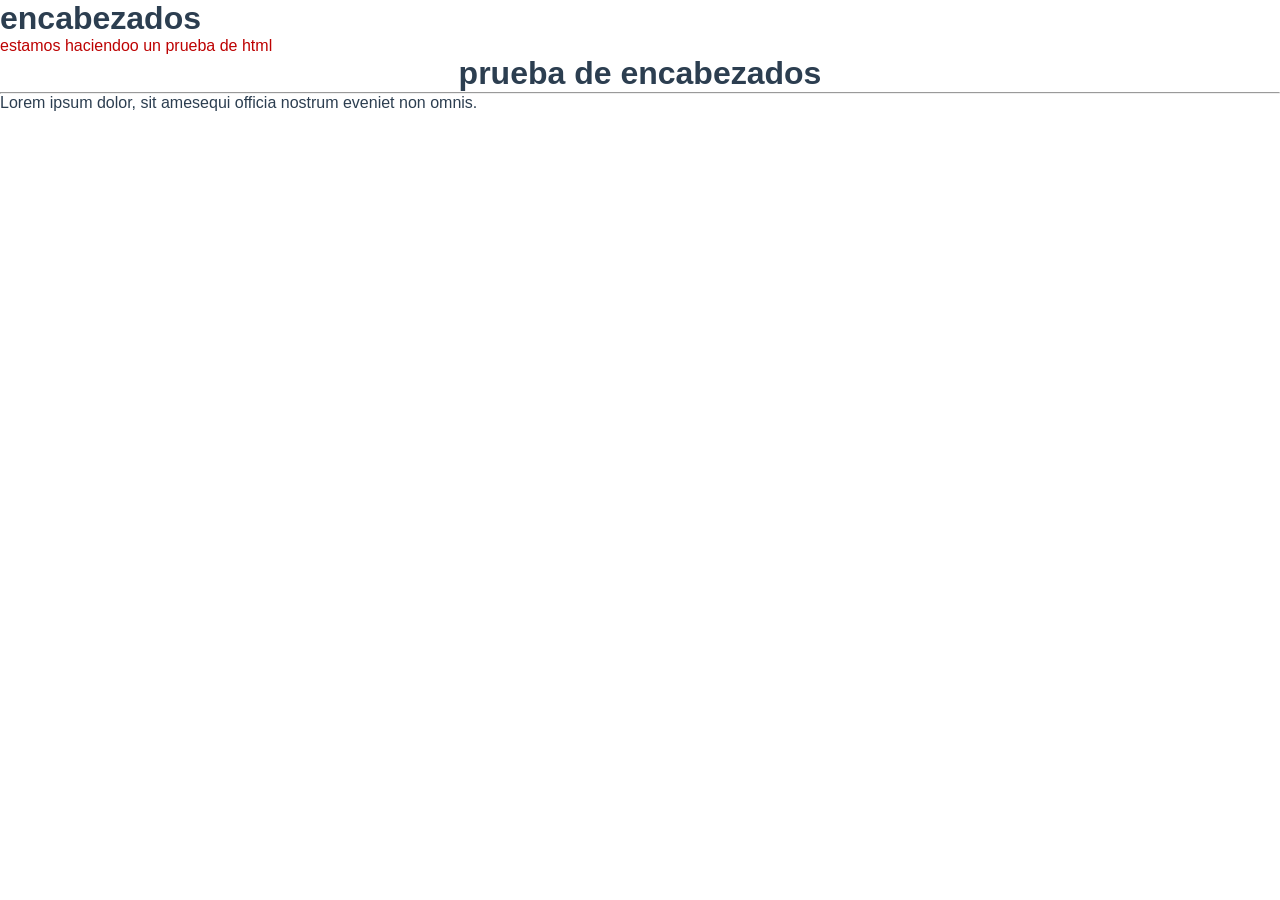
<file: EcoCapital-main/pruebas.html>
<!DOCTYPE html>
<html lang="en">
<head>
    <meta charset="UTF-8">
    <meta name="viewport" content="width=device-width, initial-scale=1.0">
    <title>Document</title>
    <link rel="stylesheet" href="./css/styles.css">
</head>
<body>
    <div>

        <h1>encabezados</h1>
        <article class="pruebas">estamos haciendoo un prueba de html</article>
        <header>
            <h1 class="centro-prueba">prueba de encabezados</h1>
            <hr>
            <p>Lorem ipsum dolor, sit amesequi officia nostrum eveniet non omnis.</p>
        </header>

    </div>


</body>
</html>
</file>
<file: EcoCapital-main/css/styles.css>
/* --- Paleta de Colores --- */
:root {
    --color-aire: #3498DB;
    --color-rutas: #27AE60;
    --color-reciclaje: #F1C40F;
    --color-texto: #2C3E50;
    
}

/* Opcional: Aplicar color base a todo el cuerpo */
body {
    color: var(--color-texto);
}
/* 1. RESET Y CONFIGURACIÓN GENERAL*/
*{
    margin: 0;
    padding: 0;
    box-sizing: border-box;
}

/* --- CONFIGURACIÓN DE FUENTES (PEGA ESTO AL INICIO) --- */
@import url('https://fonts.googleapis.com/css2?family=Space+Grotesk:wght@500;700&family=IBM+Plex+Sans:wght@400;500&display=swap');

body { font-family: 'IBM Plex Sans', sans-serif; }
h1, h2, h3 { font-family: 'Space Grotesk', sans-serif; }
p, a, li, span { font-family: 'IBM Plex Sans', sans-serif; }

/* --- AQUÍ ABAJO SIGUE TODO TU CÓDIGO ORIGINAL --- */
/* ... tus estilos de navbar, clases, colores, etc. ... */

.sr-only {
    position: absolute;
    width: 1px;
    height: 1px;
    padding: 0;
    margin: -1px;
    overflow: hidden;
    clip: rect(0, 0, 0, 0);
    border: 0;
}

/*2. NAVEGACIÓN (HEADER)*/
.navbar{
    display: flex;
    justify-content: space-between;
    align-items: center;
    padding: 20px 50px;
    background: white;
    box-shadow: 0px 2px 10px rgba(0,0,0,0.1);
}

.logo img{
    width: 180px;
    display: block;
}

.menu{
    display: flex;
    gap: 20px;
    list-style: none;
}

.menu a{
    text-decoration: none;
    color: #2E7D32;
    font-weight: bold;
    position: relative;
    padding-bottom: 5px;
}

/* Efecto 3: Subrayado expandible único con cubic-bezier */
.menu a::after {
    content: '';
    position: absolute;
    width: 100%;
    transform: scaleX(0);
    height: 2px;
    bottom: 0;
    left: 0;
    background-color: #1b5e20;
    transform-origin: bottom center;
    transition: transform 0.3s cubic-bezier(0.86, 0, 0.07, 1);
}

.menu a:hover::after {
    transform: scaleX(1);
}

/*3. COMPONENTES COMUNES*/
.breadcrumb{
    padding: 15px 50px;
    background: #e8f5e9;
    font-size: 14px;
    color: #555;
}

button{
    background: #2E7D32;
    color: white;
    border: none;
    padding: 15px 30px;
    border-radius: 10px;
    cursor: pointer;
    font-size: 16px;
    font-weight: bold;
    letter-spacing: 0.5px;
    overflow: hidden;
    position: relative;
    z-index: 1;
    transition: background 0.4s ease, 
                letter-spacing 0.3s cubic-bezier(0.6, -0.28, 0.735, 0.045), 
                transform 0.2s ease,
                box-shadow 0.3s ease;
}

button:hover{
    background: #1b5e20;
    letter-spacing: 1.5px;
    box-shadow: 0px 6px 20px rgba(46, 125, 50, 0.3);
    transform: translateY(-2px);
}

button:active {
    transform: translateY(0);
}

/*4. SECCIÓN HERO*/
.hero{
    display: flex;
    justify-content: space-between;
    align-items: center;
    padding: 60px;
    gap: 40px;
}

.hero-text{
    flex: 1;
}

.hero-text h1{
    font-size: 50px;
    margin-bottom: 20px;
    color: #2E7D32;
    line-height: 1.2;
}

.hero-text p{
    font-size: 18px;
    margin-bottom: 20px;
    color: #444;
}

.hero-image{
    flex: 1;
}

.hero-image img{
    width: 100%;
    border-radius: 20px;
    display: block;
    box-shadow: 0px 4px 15px rgba(0,0,0,0.1);
}

/*5. TARJETAS (CARDS)*/
.cards{
    display: grid;
    grid-template-columns: repeat(4, 1fr);
    gap: 20px;
    padding: 50px;
}

.card {
    background: white;
    padding: 30px;
    border-radius: 20px;
    box-shadow: 0px 4px 10px rgba(46, 125, 50, 0.03);
    border: 1px solid transparent;
    
    /* Preparamos el entorno para la perspectiva 3D */
    transform-style: preserve-3d;
    perspective: 1000px;
    
    /* Transición suave para rotación, elevación y borde */
    transition: transform 0.4s cubic-bezier(0.25, 1, 0.5, 1), 
                box-shadow 0.4s ease, 
                border-color 0.4s ease;
}

.card:hover {
    /* Se eleva un poco y rota sutilmente hacia adelante */
    transform: translateY(-6px) rotateX(4deg) rotateY(2deg);
    box-shadow: 0px 15px 35px rgba(46, 125, 50, 0.1);
    border-color: #81c784;
}

.card h2{
    margin-bottom: 15px;
    color: #2E7D32;
    font-size: 22px;
}

/*6. FORMULARIO DE REPORTES*/
.formulario-section{
    padding: 50px;
    background: white;
    margin: 20px 50px;
    border-radius: 20px;
    box-shadow: 0px 2px 10px rgba(0,0,0,0.05);
}

.formulario-section h2{
    margin-bottom: 20px;
    color: #2E7D32;
}

form{
    display: flex;
    flex-direction: column;
    gap: 20px;
    max-width: 600px;
}

input,
textarea{
    padding: 15px;
    border-radius: 10px;
    border: 1px solid #ccc;
    font-family: inherit;
    font-size: 15px;
    transition: border-color 0.3s ease;
}

input:focus,
textarea:focus{
    outline: none;
    border-color: #2E7D32;
}

textarea {
    resize: vertical;
    min-height: 120px;
}

/*7. SECCIÓN CONTACTO*/
.contacto-seccion{
    display: flex;
    justify-content: space-between;
    align-items: flex-start;
    padding: 50px;
    background: #e8f5e9;
    gap: 40px;
}

.contacto-seccion h2{
    color: #2E7D32;
    margin-bottom: 20px;
}

.contacto-info p{
    margin-bottom: 10px;
}

.iconos-redes{
    display: flex;
    flex-direction: column;
    gap: 15px;
}

.iconos-redes a{
    text-decoration: none;
    color: #1E88E5;
    font-weight: bold;
    transition: color 0.3s ease;
}

.iconos-redes a:hover{
    color: #2E7D32;
}

/*8. FOOTER*/
footer{
    background: #1b1b1b;
    color: #ccc;
    padding: 40px;
}

.footer-contenido{
    display: flex;
    justify-content: space-between;
    margin-bottom: 20px;
}

.footer-contenido h3 {
    color: white;
    margin-bottom: 15px;
}

.footer-contenido ul {
    list-style: none;
}

.footer-contenido ul li {
    margin-bottom: 8px;
}

.footer-contenido ul a {
    color: #ccc;
    text-decoration: none;
    transition: color 0.3s ease;
}

.footer-contenido ul a:hover {
    color: #4CAF50;
}

.copy{
    text-align: center;
    border-top: 1px solid #333;
    padding-top: 20px;
    font-size: 14px;
}

/*9. SECCIÓN ESPECÍFICA: CALIDAD DEL AIRE*/
.info-aire-container {
    padding: 0 50px 50px 50px;
    display: flex;
    flex-direction: column;
    gap: 40px;
}

.tabla-ica-box {
    background: white;
    padding: 40px;
    border-radius: 20px;
    box-shadow: 0px 4px 15px rgba(0,0,0,0.05);
    margin: 40px 0; /* Margen añadido para separar la sección */
}

.consejos-box {
    background: white;
    padding: 40px;
    border-radius: 20px;
    box-shadow: 0px 4px 15px rgba(0,0,0,0.05);
}

.tabla-ica-box h2, .consejos-box h2 {
    color: #2E7D32;
    margin-bottom: 15px;
}

.tabla-ica-box p {
    margin-bottom: 25px;
    color: #555;
}

.tabla-ica {
    width: 100%;
    border-collapse: collapse;
    margin-top: 10px;
    font-size: 15px;
}

.tabla-ica th, .tabla-ica td {
    padding: 15px;
    text-align: left;
    border-bottom: 1px solid #eee;
    transition: transform 0.3s cubic-bezier(0.4, 0, 0.2, 1), background-color 0.3s ease;
}

.tabla-ica tbody tr {
    transition: box-shadow 0.3s ease;
}

.tabla-ica tbody tr:hover {
    box-shadow: 0px 4px 12px rgba(0, 0, 0, 0.05);
}

.tabla-ica tbody tr:hover td {
    transform: translateX(6px);
}

.ica-bueno { background-color: #e8f5e9; color: #2e7d32; }
.ica-moderado { background-color: #fffde7; color: #f57f17; }
.ica-dañino-sensible { background-color: #fff3e0; color: #e65100; }
.ica-dañino { background-color: #ffebee; color: #c62828; }

.consejos-grid {
    display: grid;
    grid-template-columns: repeat(3, 1fr);
    gap: 20px;
    margin-top: 20px;
}

.consejo-item {
    background: #f9fdf9; /* Fondo suave */
    padding: 20px;
    border-radius: 0 10px 10px 0; /* Bordes tipo etiqueta */
    border-left: 6px solid #2E7D32; /* Borde lateral marcado */
    box-shadow: 2px 2px 10px rgba(0,0,0,0.05);
}

.consejo-item h3 {
    color: #2E7D32;
    margin-bottom: 10px;
    font-size: 18px;
}

.consejo-item p {
    font-size: 14px;
    color: #444;
}

/*10. RESPONSIVE DESIGN (MEDIA QUERIES)*/
@media(max-width: 768px){
    .navbar{
        flex-direction: column;
        gap: 20px;
        padding: 20px;
    }

    .menu{
        flex-direction: column;
        align-items: center;
        gap: 15px;
    }

    .hero{
        flex-direction: column;
        text-align: center;
        padding: 40px 20px;
    }

    .hero-text h1 {
        font-size: 36px;
    }

    .cards{
        grid-template-columns: 1fr;
        padding: 20px;
    }

    .formulario-section {
        margin: 20px;
        padding: 20px;
    }

    .contacto-seccion {
        flex-direction: column;
        gap: 30px;
        padding: 30px 20px;
    }

    .footer-contenido{
        flex-direction: column;
        gap: 30px;
    }

    .info-aire-container {
        padding: 20px;
    }
    
    .tabla-ica {
        display: block;
        overflow-x: auto;
    }
    
    .consejos-grid {
        grid-template-columns: 1fr;
    }
}

/* Animación de entrada para el contenedor principal */
main {
    animation: aparecerPagina 0.8s cubic-bezier(0.25, 1, 0.5, 1) forwards;
    opacity: 0; /* Empieza invisible */
}

@keyframes aparecerPagina {
    from {
        opacity: 0;
        transform: translateY(15px); /* Viene un poco desde abajo */
    }
    to {
        opacity: 1;
        transform: translateY(0);
    }
}

/*11. SECCIÓN ESPECÍFICA: RUTAS CON DISEÑO PREMIUM*/
.rutas-container {
    padding: 50px;
}

.rutas-container h2 {
    color: #2E7D32;
    margin-bottom: 30px;
    font-size: 28px;
}

/* Distribución de cuadrícula en 2 columnas para que no queden huecos vacíos */
.rutas-grid {
    display: grid;
    grid-template-columns: repeat(2, 1fr);
    gap: 30px;
}

.ruta-tarjeta {
    background: white;
    border-radius: 16px;
    overflow: hidden;
    box-shadow: 0px 4px 15px rgba(0, 0, 0, 0.04);
    display: flex;
    flex-direction: column;
    border: 1px solid #eef5ef;
    /* Transición elástica de escalado */
    transition: transform 0.4s cubic-bezier(0.165, 0.84, 0.44, 1), 
                box-shadow 0.4s ease;
}

/* Efecto Hover Único para la tarjeta */
.ruta-tarjeta:hover {
    transform: translateY(-5px);
    box-shadow: 0px 12px 30px rgba(46, 125, 50, 0.1);
}

/* Contenedor de la Imagen y efecto Zoom */
.ruta-imagen-wrapper {
    position: relative;
    height: 220px;
    overflow: hidden; /* Corta el desborde de la imagen al crecer */
}

.ruta-imagen-wrapper img {
    width: 100%;
    height: 100%;
    object-fit: cover;
    /* Transición fluida para el efecto zoom e iluminación */
    transition: transform 0.6s cubic-bezier(0.25, 1, 0.5, 1), filter 0.4s ease;
}

/* Al pasar el mouse por la tarjeta, la imagen hace zoom y se aclara */
.ruta-tarjeta:hover .ruta-imagen-wrapper img {
    transform: scale(1.08);
    filter: brightness(1.05);
}

/* Insignias de dificultad */
.badge {
    position: absolute;
    top: 15px;
    right: 15px;
    padding: 6px 14px;
    border-radius: 20px;
    font-size: 12px;
    font-weight: bold;
    color: white;
    box-shadow: 0 2px 8px rgba(0,0,0,0.15);
}

.badge.facil { background-color: #2E7D32; }
.badge.media { background-color: #f57f17; }

/* Contenido interno de la tarjeta */
.ruta-contenido {
    padding: 25px;
    display: flex;
    flex-direction: column;
    flex-grow: 1;
}

.ruta-contenido h3 {
    font-size: 20px;
    color: #222;
    margin-bottom: 12px;
    transition: color 0.3s ease;
}

.ruta-tarjeta:hover .ruta-contenido h3 {
    color: #2E7D32; /* El título se ilumina en verde */
}

.ruta-contenido p {
    font-size: 14px;
    color: #666;
    line-height: 1.6;
    margin-bottom: 20px;
}

/* Detalles de distancia y tiempo en horizontal */
.ruta-meta {
    margin-top: auto;
    display: flex;
    gap: 20px;
    border-top: 1px solid #f0f0f0;
    padding-top: 15px;
    font-size: 14px;
    font-weight: bold;
    color: #444;
}

/*12. SECCIÓN MAPA Y ESTADÍSTICAS INFERIOR*/
.mapa-seccion {
    margin: 20px 50px 50px 50px;
    display: grid;
    grid-template-columns: 1fr 1.2fr;
    gap: 40px;
    background: white;
    padding: 40px;
    border-radius: 24px;
    box-shadow: 0px 4px 20px rgba(0,0,0,0.03);
    align-items: center;
}

.mapa-info h2 {
    color: #2E7D32;
    margin-bottom: 15px;
}

.mapa-info p {
    color: #555;
    line-height: 1.6;
    margin-bottom: 25px;
}

.contador-stats {
    display: flex;
    gap: 30px;
}

.stat-item h4 {
    font-size: 28px;
    color: #2E7D32;
}

.stat-item p {
    font-size: 13px;
    color: #777;
    margin: 0;
}

/* Contenedor simulado del Mapa */
.mapa-visualizador {
    background: #e0f2f1;
    height: 280px;
    border-radius: 16px;
    display: flex;
    flex-direction: column;
    justify-content: center;
    align-items: center;
    gap: 10px;
    border: 2px dashed #a7ffeb;
    text-align: center;
    padding: 20px;
    color: #004d40;
    font-weight: bold;
}

.mapa-pin {
    font-size: 32px;
    animation: bounce 2s infinite ease-in-out;
}

@keyframes bounce {
    0%, 100% { transform: translateY(0); }
    50% { transform: translateY(-10px); }
}

/* Ajuste Responsivo para Móviles */
@media(max-width: 768px) {
    .rutas-container { padding: 20px; }
    .rutas-grid { grid-template-columns: 1fr; }
    .mapa-seccion {
        grid-template-columns: 1fr;
        margin: 20px;
        padding: 20px;
    }
    .contador-stats { justify-content: space-between; }
}

/*13. HERO ESPECÍFICO DE CALIDAD DEL AIRE*/
.hero-aire {
    display: flex;
    justify-content: space-between;
    align-items: center;
    padding: 40px 50px;
    gap: 40px;
    background: linear-gradient(135deg, #e8f5e9 0%, #c8e6c9 100%);
    margin-bottom: 20px;
}

.hero-aire-text {
    flex: 1;
}

.hero-aire-text h1 {
    font-size: 38px;
    color: #1b5e20;
    margin-bottom: 15px;
}

.hero-aire-text p {
    font-size: 16px;
    color: #2e7d32;
    line-height: 1.6;
}

.hero-aire-image {
    flex: 1;
    max-width: 500px;
}

.hero-aire-image img {
    width: 100%;
    height: 250px;
    object-fit: cover;
    border-radius: 20px;
    box-shadow: 0px 8px 25px rgba(46, 125, 50, 0.15);
    /* Transición sutil de entrada */
    animation: flotarImagen 4s ease-in-out infinite alternate;
}

/* Animación sutil de flotación para la imagen del aire */
@keyframes flotarImagen {
    from { transform: translateY(0); }
    to { transform: translateY(-6px); }
}

/* Ajuste responsive para celulares */
@media(max-width: 768px) {
    .hero-aire {
        flex-direction: column;
        text-align: center;
        padding: 30px 20px;
    }
    .hero-aire-image {
        max-width: 100%;
    }
    .hero-aire-image img {
        height: 200px;
    }
}

/*14. SECCIÓN ESPECÍFICA: RECICLAJE*/
.hero-reciclaje {
    display: flex;
    justify-content: space-between;
    align-items: center;
    padding: 40px 50px;
    gap: 40px;
    background: linear-gradient(135deg, #e1f5fe 0%, #b3e5fc 100%); /* Tono azul limpio eco */
    margin-bottom: 20px;
}

.hero-reciclaje-text {
    flex: 1;
}

.hero-reciclaje-text h1 {
    font-size: 38px;
    color: #0277bd;
    margin-bottom: 15px;
}

.hero-reciclaje-text p {
    font-size: 16px;
    color: #01579b;
    line-height: 1.6;
}

.hero-reciclaje-image {
    flex: 1;
    max-width: 500px;
}

.hero-reciclaje-image img {
    width: 100%;
    height: 250px;
    object-fit: cover;
    border-radius: 20px;
    box-shadow: 0px 8px 25px rgba(2, 119, 189, 0.15);
}

/* Guía de Canecas */
.guia-colores-container {
    padding: 40px 50px 10px 50px;
    text-align: center;
}

.guia-colores-container h2 {
    color: #2E7D32;
    margin-bottom: 10px;
}

.guia-colores-container p {
    color: #555;
    margin-bottom: 30px;
}

.canecas-grid {
    display: grid;
    grid-template-columns: repeat(3, 1fr);
    gap: 30px;
}

.caneca-item {
    background: white;
    padding: 30px 20px;
    border-radius: 20px;
    box-shadow: 0px 4px 15px rgba(0,0,0,0.03);
    border-top: 8px solid #ccc;
    transition: transform 0.3s cubic-bezier(0.25, 0.8, 0.25, 1);
}

.caneca-item:hover {
    transform: scale(1.03);
}

/* Identificadores por color de bolsa */
.caneca-blanca { border-top-color: #e0e0e0; background: #fafafa; }
.caneca-blanca h4 { color: #444; }
.caneca-verde { border-top-color: #4CAF50; background: #f1f8e9; }
.caneca-verde h4 { color: #2E7D32; }
.caneca-negra { border-top-color: #212121; background: #eceff1; }
.caneca-negra h4 { color: #212121; }

.caneca-item h4 {
    font-size: 18px;
    margin-bottom: 10px;
    font-weight: bold;
}

.caneca-item p {
    font-size: 14px;
    color: #555;
    line-height: 1.4;
    margin: 0;
}

/* Grid de Puntos de Reciclaje (3 columnas balanceadas) */
.reciclaje-section {
    padding: 50px;
}

.reciclaje-section h2 {
    color: #2E7D32;
    margin-bottom: 30px;
    font-size: 26px;
}

.reciclaje-grid {
    display: grid;
    grid-template-columns: repeat(3, 1fr);
    gap: 25px;
}

.reciclaje-card {
    background: white;
    border-radius: 16px;
    padding: 25px;
    box-shadow: 0px 4px 12px rgba(0, 0, 0, 0.03);
    border: 1px solid #eef5ef;
    position: relative;
    overflow: hidden;
    /* Transición elástica consistente */
    transition: transform 0.4s cubic-bezier(0.175, 0.885, 0.32, 1.275), 
                box-shadow 0.4s ease;
}

.reciclaje-card:hover {
    transform: translateY(-6px);
    box-shadow: 0px 12px 25px rgba(2, 119, 189, 0.1);
    border-color: #b3e5fc;
}

/* Detalle visual superior de la tarjeta */
.card-decoracion {
    position: absolute;
    top: 0;
    left: 0;
    width: 100%;
    height: 4px;
    background: #0277bd;
    opacity: 0.7;
}

.reciclaje-card h3 {
    font-size: 20px;
    color: #222;
    margin-bottom: 15px;
}

.reciclaje-detalles {
    list-style: none;
    display: flex;
    flex-direction: column;
    gap: 10px;
    font-size: 14px;
    color: #555;
}

/* Responsive para celulares */
@media(max-width: 768px) {
    .hero-reciclaje {
        flex-direction: column;
        text-align: center;
        padding: 30px 20px;
    }
    .hero-reciclaje-image { max-width: 100%; }
    .guia-colores-container { padding: 20px; }
    .canecas-grid { grid-template-columns: 1fr; gap: 15px; }
    .reciclaje-section { padding: 20px; }
    .reciclaje-grid { grid-template-columns: 1fr; }
}

/*15. SECCIÓN ESPECÍFICA: CONTACTO AVANZADO*/
.contacto-main-container {
    max-width: 1300px;
    margin: 40px auto;
    padding: 0 50px;
    display: grid;
    grid-template-columns: 1.1fr 0.9fr; /* Asimetría elegante */
    gap: 50px;
    align-items: start;
}

/* Panel Izquierdo */
.contacto-info-panel {
    display: flex;
    flex-direction: column;
    gap: 30px;
}

.contacto-header-text h1 {
    font-size: 38px;
    color: #2E7D32;
    margin-bottom: 15px;
}

.contacto-header-text p {
    color: #555;
    line-height: 1.6;
    font-size: 16px;
}

.contacto-canales-grid {
    display: flex;
    flex-direction: column;
    gap: 15px;
}

.canal-tarjeta {
    background: white;
    padding: 20px;
    border-radius: 12px;
    display: flex;
    align-items: center;
    gap: 15px;
    box-shadow: 0px 4px 12px rgba(0,0,0,0.02);
    border: 1px solid #eef5ef;
    /* Efecto elástico al pasar el cursor */
    transition: transform 0.3s cubic-bezier(0.175, 0.885, 0.32, 1.275), border-color 0.3s ease;
}

.canal-tarjeta:hover {
    transform: translateX(5px);
    border-color: #a5d6a7;
}

.canal-icono {
    font-size: 24px;
    background: #e8f5e9;
    padding: 10px;
    border-radius: 10px;
}

.canal-tarjeta h4 {
    color: #222;
    font-size: 16px;
    margin-bottom: 2px;
}

.canal-tarjeta p {
    color: #666;
    font-size: 14px;
    margin: 0;
}

.contacto-imagen-wrapper {
    width: 100%;
    height: 220px;
    overflow: hidden;
    border-radius: 20px;
    box-shadow: 0px 4px 15px rgba(0,0,0,0.05);
}

.contacto-imagen-wrapper img {
    width: 100%;
    height: 100%;
    object-fit: cover;
    transition: transform 0.5s ease;
}

.contacto-imagen-wrapper:hover img {
    transform: scale(1.04);
}

/* Panel Derecho: Caja del Formulario */
.contacto-formulario-panel {
    background: white;
    padding: 40px;
    border-radius: 24px;
    box-shadow: 0px 8px 30px rgba(0,0,0,0.03);
    border: 1px solid #eef5ef;
}

.formulario-box h2 {
    color: #2E7D32;
    margin-bottom: 10px;
    font-size: 26px;
}

.formulario-box p {
    color: #777;
    font-size: 14px;
    margin-bottom: 30px;
}

.formulario-contacto-real {
    display: flex;
    flex-direction: column;
    gap: 20px;
}

.input-group {
    width: 100%;
}

.formulario-contacto-real input,
.formulario-contacto-real textarea {
    width: 100%;
    padding: 16px;
    border-radius: 12px;
    border: 1px solid #e0e0e0;
    background: #fcfdfc;
    font-family: inherit;
    font-size: 15px;
    color: #222;
    /* Transición suave para el sombreado de enfoque */
    transition: border-color 0.3s ease, box-shadow 0.3s ease, background-color 0.3s ease;
}

.formulario-contacto-real input:focus,
.formulario-contacto-real textarea:focus {
    outline: none;
    border-color: #2E7D32;
    background: white;
    box-shadow: 0px 0px 0px 4px rgba(46, 125, 50, 0.1);
}

.formulario-contacto-real textarea {
    min-height: 150px;
    resize: vertical;
}

/* Modificación responsive para pantallas móviles */
@media(max-width: 900px) {
    .contacto-main-container {
        grid-template-columns: 1fr;
        padding: 0 20px;
        margin: 20px auto;
        gap: 40px;
    }
    
    .contacto-formulario-panel {
        padding: 30px 20px;
    }
}

/*16. MEJOR DISEÑO: PÁGINA DE INICIO*/

/* Ajustes para el Hero de Inicio */
.hero-inicio {
    display: flex;
    justify-content: space-between;
    align-items: center;
    padding: 60px 50px;
    gap: 50px;
    background: #f4faf4;
}

.hero-text { flex: 1; }
.hero-text h1 { font-size: 42px; color: #2E7D32; margin-bottom: 20px; }
.hero-text p { font-size: 16px; color: #555; line-height: 1.6; margin-bottom: 30px; }

.btn-principal {
    display: inline-block;
    padding: 14px 28px;
    background-color: #2E7D32;
    color: white;
    text-decoration: none;
    font-weight: bold;
    border-radius: 30px;
    box-shadow: 0px 4px 15px rgba(46, 125, 50, 0.2);
    transition: transform 0.3s cubic-bezier(0.175, 0.885, 0.32, 1.275), background-color 0.3s;
}

.btn-principal:hover {
    transform: translateY(-3px);
    background-color: #1b5e20;
}

.hero-image { flex: 1; max-width: 550px; }
.hero-image img { width: 100%; height: 350px; object-fit: cover; border-radius: 24px; box-shadow: 0px 10px 30px rgba(0,0,0,0.05); }

/* Sección Pilares */
.pilares-seccion { padding: 80px 50px; text-align: center; background: white; }
.pilares-seccion h2 { color: #2E7D32; font-size: 32px; margin-bottom: 10px; }
.pilares-seccion .subtitulo { color: #777; font-size: 16px; max-width: 700px; margin: 0 auto 50px auto; }

.pilares-grid {
    display: grid;
    grid-template-columns: repeat(3, 1fr);
    gap: 30px;
}

.pilar-tarjeta {
    background: #f9fbf9;
    padding: 40px 30px;
    border-radius: 20px;
    border: 1px solid #eef5ef;
    text-align: center;
    /* Transición elástica tridimensional que hace match con las otras páginas */
    transition: transform 0.4s cubic-bezier(0.175, 0.885, 0.32, 1.275), box-shadow 0.4s;
}

.pilar-tarjeta:hover {
    transform: translateY(-8px);
    box-shadow: 0px 15px 35px rgba(46, 125, 50, 0.08);
    border-color: #a5d6a7;
}

.pilar-icono { font-size: 40px; margin-bottom: 20px; }
.pilar-tarjeta h3 { font-size: 20px; color: #222; margin-bottom: 15px; }
.pilar-tarjeta p { font-size: 14px; color: #666; line-height: 1.6; }

/* Banner Intermedio */
.banner-intermedio {
    margin: 20px 50px;
    display: grid;
    grid-template-columns: 1fr 1fr;
    gap: 50px;
    background: linear-gradient(135deg, #e8f5e9 0%, #c8e6c9 100%);
    padding: 50px;
    border-radius: 28px;
    align-items: center;
}

.banner-contenido h2 { color: #1b5e20; font-size: 28px; margin-bottom: 15px; }
.banner-contenido p { color: #2e7d32; line-height: 1.6; font-size: 15px; }
.banner-imagen-wrapper img { width: 100%; height: 260px; object-fit: cover; border-radius: 16px; box-shadow: 0px 5px 20px rgba(0,0,0,0.05); }

/* Sección Pasos */
.pasos-seccion { padding: 80px 50px; background: white; text-align: center; }
.pasos-seccion h2 { color: #2E7D32; font-size: 30px; margin-bottom: 50px; }

.pasos-linea {
    display: grid;
    grid-template-columns: repeat(3, 1fr);
    gap: 40px;
    position: relative;
}

.paso-bloque { position: relative; }
.paso-numero {
    display: inline-flex;
    justify-content: center;
    align-items: center;
    width: 50px;
    height: 50px;
    background: #2E7D32;
    color: white;
    font-weight: bold;
    font-size: 18px;
    border-radius: 50%;
    margin-bottom: 20px;
    box-shadow: 0px 4px 10px rgba(46, 125, 50, 0.2);
}

.paso-bloque h4 { font-size: 18px; color: #222; margin-bottom: 10px; }
.paso-bloque p { font-size: 14px; color: #666; line-height: 1.5; padding: 0 20px; }

/* Responsive para dispositivos móviles */
@media(max-width: 900px) {
    .hero-inicio, .banner-intermedio { flex-direction: column; grid-template-columns: 1fr; padding: 30px 20px; text-align: center; margin: 10px 20px; }
    .hero-image, .banner-imagen-wrapper { max-width: 100%; width: 100%; }
    .hero-image img, .banner-imagen-wrapper img { height: 220px; }
    .pilares-grid, .pasos-linea { grid-template-columns: 1fr; gap: 30px; }
    .pilares-seccion, .pasos-seccion { padding: 40px 20px; }
}

/*17. ESTILOS DE HIPERVÍNCULOS INTERNOS (INDEX)*/

/* Botones dentro de las tarjetas de Pilares */
.btn-pilar-enlace {
    display: inline-block;
    margin-top: 15px;
    color: #2E7D32;
    text-decoration: none;
    font-weight: bold;
    font-size: 14px;
    transition: color 0.3s ease, transform 0.3s ease;
}

.pilar-tarjeta:hover .btn-pilar-enlace {
    color: #1b5e20;
    transform: translateX(3px); /* Desplazamiento sutil hacia la derecha al hacer hover */
}

/* Enlaces contenedores de la sección Pasos */
.paso-bloque-link {
    text-decoration: none; /* Quita el subrayado del enlace global */
    color: inherit; /* Mantiene los colores originales de los textos */
    display: block;
    border-radius: 16px;
    transition: background-color 0.3s ease, transform 0.3s cubic-bezier(0.175, 0.885, 0.32, 1.275);
}

/* Efecto interactivo al pasar el cursor sobre un paso */
.paso-bloque-link:hover {
    background-color: #f4faf4;
    transform: translateY(-5px);
}

.paso-bloque-link:hover .paso-numero {
    background-color: #1b5e20; /* Oscurece el número del paso al hacer hover */
    transform: scale(1.05);
}

/*18. ESTILOS DETALLADOS DE LAS TARJETAS DE RUTA*/

/* Contenedor principal de la tarjeta */
.ruta-tarjeta {
    background: #ffffff;
    border-radius: 16px;
    border: 1px solid #eef5ef;
    padding: 25px;
    margin-bottom: 25px;
    position: relative;
    box-shadow: 0px 4px 15px rgba(0, 0, 0, 0.02);
    /* Transición elástica tridimensional al pasar el mouse */
    transition: transform 0.4s cubic-bezier(0.175, 0.885, 0.32, 1.275), box-shadow 0.4s ease;
}

/* Efecto hover elástico para la tarjeta entera */
.ruta-tarjeta:hover {
    transform: translateY(-5px);
    box-shadow: 0px 12px 25px rgba(46, 125, 50, 0.08);
    border-color: #a5d6a7;
}

/* Etiqueta flotante de "Recomendado" */
.ruta-badge {
    position: absolute;
    top: 20px;
    right: 20px;
    background-color: #e8f5e9;
    color: #2E7D32;
    font-size: 12px;
    font-weight: bold;
    padding: 6px 12px;
    border-radius: 20px;
    border: 1px solid #c8e6c9;
}

/* Título de la ruta */
.ruta-tarjeta h3 {
    font-size: 22px;
    color: #222;
    margin-top: 0;
    margin-bottom: 8px;
    padding-right: 100px; /* Evita que el texto choque con el badge */
}

/* Texto de la localidad */
.ruta-localidad {
    font-size: 14px;
    color: #666;
    margin-bottom: 12px;
}

/* Descripción del recorrido */
.ruta-descripcion {
    font-size: 15px;
    color: #444;
    line-height: 1.6;
    margin-bottom: 20px;
}

/* Ficha técnica (distancia, tiempo, dificultad) */
.ruta-detalles-mini {
    display: flex;
    gap: 15px;
    flex-wrap: wrap;
    margin-bottom: 20px;
    padding-top: 10px;
    border-top: 1px dashed #e0e0e0;
}

.ruta-detalles-mini span {
    background-color: #f9fbf9;
    padding: 6px 12px;
    border-radius: 8px;
    font-size: 13px;
    color: #555;
    font-weight: 500;
}

/* Botón interactivo para abrir Google Maps */
.btn-ver-recorrido {
    display: inline-block;
    padding: 10px 20px;
    background-color: #2E7D32;
    color: white;
    text-decoration: none;
    font-weight: bold;
    font-size: 14px;
    border-radius: 8px;
    box-shadow: 0px 4px 10px rgba(46, 125, 50, 0.15);
    transition: transform 0.3s cubic-bezier(0.175, 0.885, 0.32, 1.275), background-color 0.3s;
}

.btn-ver-recorrido:hover {
    transform: translateY(-2px);
    background-color: #1b5e20;
    box-shadow: 0px 6px 15px rgba(27, 94, 32, 0.25);
}

/*19. MAPA GUIADOR NATIVO (INTERFAZ DE RUTA)*/

.mapa-guiador-contenedor {
    background-color: #f4faf4;
    border: 1px solid #e2efe2;
    border-radius: 12px;
    padding: 20px;
    margin-top: 20px;
}

.mapa-titulo {
    font-size: 15px;
    color: #2E7D32;
    margin-bottom: 15px;
    text-transform: uppercase;
    letter-spacing: 0.5px;
}

/* Contenedor de la línea vertical */
.mapa-linea-tiempo {
    position: relative;
    border-left: 3px solid #c8e6c9; /* Línea base del mapa */
    margin-left: 10px;
    padding-left: 20px;
    display: flex;
    flex-direction: column;
    gap: 20px;
}

/* Estructura de cada hito/estación */
.mapa-hito {
    position: relative;
    cursor: pointer;
    transition: transform 0.2s ease;
}

.mapa-hito:hover {
    transform: translateX(5px); /* Desplazamiento elástico lateral */
}

/* Los puntos del mapa */
.mapa-punto {
    position: absolute;
    left: -28px; /* Centrado exacto sobre la línea vertical */
    top: 4px;
    width: 14px;
    height: 14px;
    background-color: #ffffff;
    border: 3px solid #a5d6a7;
    border-radius: 50%;
    transition: background-color 0.3s, border-color 0.3s, transform 0.3s;
}

/* Punto activo/salida destacada */
.mapa-hito.activo .mapa-punto,
.mapa-hito:hover .mapa-punto {
    background-color: #2E7D32;
    border-color: #1b5e20;
    transform: scale(1.2);
}

/* Información de la estación */
.mapa-info h5 {
    font-size: 14px;
    color: #222;
    margin: 0 0 2px 0;
}

.mapa-info p {
    font-size: 12px;
    color: #666;
    margin: 0;
}

.mapa-hito:hover .mapa-info h5 {
    color: #2E7D32;
}

/*20. TARJETA DE RUTA CON MAPA VISUAL*/

.ruta-tarjeta-mapa {
    background: #ffffff;
    border-radius: 20px;
    border: 1px solid #eef5ef;
    display: flex; /* Divide la tarjeta en dos: imagen y datos */
    overflow: hidden;
    box-shadow: 0px 6px 20px rgba(0, 0, 0, 0.02);
    margin-bottom: 30px;
    transition: transform 0.4s cubic-bezier(0.175, 0.885, 0.32, 1.275);
}

.ruta-tarjeta-mapa:hover {
    transform: translateY(-5px);
    box-shadow: 0px 15px 30px rgba(46, 125, 50, 0.08);
}

/* Sección de la imagen del mapa */
.ruta-mapa-visual {
    flex: 1.2;
    min-height: 350px;
    background: #e8f5e9;
    position: relative;
}

.ruta-mapa-visual img {
    width: 100%;
    height: 100%;
    object-fit: cover;
}

/* Sección de contenidos y estaciones */
.ruta-mapa-contenido {
    flex: 1;
    padding: 30px;
    display: flex;
    flex-direction: column;
    justify-content: center;
}

/* Ajuste responsive para celulares */
@media (max-width: 850px) {
    .ruta-tarjeta-mapa {
        flex-direction: column;
    }
    .ruta-mapa-visual {
        min-height: 220px;
    }
}

/*21. HIPERVÍNCULOS DE LA RED DE CONECTIVIDAD*/

/* Enlace contenedor del mapa visualizador */
.mapa-visualizador-link {
    text-decoration: none; /* Elimina el subrayado */
    color: inherit; /* Mantiene los colores originales del texto */
    flex: 1;
    display: block;
}

/* Modificamos tu contenedor actual para que reaccione al pasar el mouse */
.mapa-visualizador {
    transition: transform 0.4s cubic-bezier(0.175, 0.885, 0.32, 1.275), box-shadow 0.4s ease;
    cursor: pointer;
    position: relative;
}

/* Efecto elástico tridimensional al pasar el cursor sobre el mapa */
.mapa-visualizador-link:hover .mapa-visualizador {
    transform: translateY(-5px) scale(1.01);
    box-shadow: 0px 12px 25px rgba(46, 125, 50, 0.12);
    border-color: #a5d6a7;
}

/* Animación elástica para el pin de ubicación */
.mapa-visualizador-link:hover .mapa-pin {
    animation: bounceElastic 0.6s infinite alternate;
}

/* Pequeño botón de acción sutil dentro del mapa */
.btn-mapa-flotante {
    display: inline-block;
    margin-top: 15px;
    font-size: 13px;
    font-weight: bold;
    color: #2E7D32;
    text-transform: uppercase;
    letter-spacing: 0.5px;
}

/* Enlace de texto verde debajo de la descripción */
.enlace-texto-verde {
    display: inline-block;
    color: #2E7D32;
    font-weight: 600;
    text-decoration: none;
    margin-bottom: 25px;
    transition: color 0.3s, transform 0.3s;
}

.enlace-texto-verde:hover {
    color: #1b5e20;
    transform: translateX(5px); /* Desplazamiento lateral elástico */
}

/* Animación Keyframe para el rebote del Pin */
@keyframes bounceElastic {
    0% { transform: translateY(0); }
    100% { transform: translateY(-8px); }
}

/*22. SECCIÓN DE PUNTOS DE ENTREGA (RECICLAJE)*/

.reciclaje-puntos-seccion {
    padding: 40px 20px;
    max-width: 1200px;
    margin: 0 auto;
}

.reciclaje-puntos-seccion h2 {
    font-size: 28px;
    color: #2E7D32;
    text-align: center;
    margin-bottom: 10px;
}

.subtitulo-seccion {
    text-align: center;
    color: #555;
    font-size: 16px;
    margin-bottom: 40px;
    max-width: 700px;
    margin-left: auto;
    margin-right: auto;
}

/* Grid adaptable para las tarjetas */
.contenedor-puntos-grid {
    display: grid;
    grid-template-columns: repeat(auto-fit, minmax(300px, 1fr));
    gap: 25px;
}

/* Tarjetas elásticas de puntos */
.punto-tarjeta {
    background: #ffffff;
    border: 1px solid #eef5ef;
    border-radius: 16px;
    padding: 30px;
    box-shadow: 0px 4px 15px rgba(0, 0, 0, 0.02);
    display: flex;
    flex-direction: column;
    transition: transform 0.4s cubic-bezier(0.175, 0.885, 0.32, 1.275), box-shadow 0.4s ease;
}

.punto-tarjeta:hover {
    transform: translateY(-5px);
    box-shadow: 0px 12px 25px rgba(46, 125, 50, 0.08);
    border-color: #a5d6a7;
}

.punto-icono {
    font-size: 32px;
    margin-bottom: 15px;
}

.punto-tarjeta h3 {
    font-size: 20px;
    color: #222;
    margin: 0 0 5px 0;
}

.punto-entidad {
    font-size: 12px;
    font-weight: bold;
    color: #2E7D32;
    text-transform: uppercase;
    letter-spacing: 0.5px;
    margin-bottom: 15px;
}

.punto-descripcion {
    font-size: 14px;
    color: #666;
    line-height: 1.6;
    margin-bottom: 25px;
    flex-grow: 1; /* Empuja el botón al fondo para que queden alineados */
}

/* El botón hereda el mismo diseño elástico que ya configuramos atrás */
.punto-tarjeta .btn-ver-recorrido {
    align-self: flex-start;
    text-align: center;
}

.paso-numero {
    /* 1. Centrado perfecto del número dentro del círculo */
    display: flex;
    justify-content: center; /* Centra horizontalmente */
    align-items: center;     /* Centra verticalmente */
    
    /* 2. Tamaño y forma (Asegúrate de que width y height sean iguales) */
    width: 40px;             /* Ajusta el tamaño según tu diseño */
    height: 40px;
    border-radius: 50%;      /* Esto vuelve el cuadrado en un círculo perfecto */
    background-color: #2e7d32; /* Tu color verde */
    color: white;            /* Color del número */
    
    /* 3. El ajuste de posición que querías */
    margin-bottom: 20px;     /* Empuja el título hacia abajo */
    margin-top: 10px;        /* Si quieres bajar el círculo un poco más respecto a lo de arriba */
}

/* =========================================
   FORZAR AJUSTE DE LOGO Y NOMBRE EN HEADER
   ========================================= */

/* 1. Contenedor principal: Reduce el tamaño y alinea horizontalmente */
.logo-link {
    display: flex !important;
    align-items: center !important;
    text-decoration: none !important;
    gap: 12px !important; /* Espacio entre logo y texto */
    padding: 8px 0 !important; /* Pequeño ajuste vertical si es necesario */
}

/* 2. LA SOLUCIÓN: Forzar la reducción de tamaño del logo */
.logo-link .logo-img {
    width: 50px !important;    /* Ajusta este valor (35px, 40px, etc.) */
    height: 50px !important;   /* Mismo valor para mantener proporción si es cuadrado */
    max-width: 100% !important; /* Previene desbordamiento */
    border-radius: 50% !important; /* Mantiene la forma circular del logo */
    object-fit: contain !important; /* Asegura que el icono no se deforme */
    margin: 0 !important;
}

/* 3. Estilo del texto "EcoCapital" al lado */
.logo-link .logo-texto {
    font-size: 1.2rem !important; /* Tamaño del texto */
    font-weight: bold !important;
    color: #2e7d32 !important; /* Tu color verde corporate */
    margin: 0 !important;
    line-height: 1 !important; /* Mantiene el texto alineado verticalmente */
}

/* Colores de fondo por sección */
.page-rutas { background-color: #e8f5e9; } /* Verde muy suave */
.page-aire { background-color: #ebf5fb; }   /* Azul muy suave */
.page-reciclaje { background-color: #fffde7; } /* Amarillo muy suave */
.page-contacto { background-color: #f4f6f7; } /* Gris azulado suave */
/* Aseguramos que el contenido principal también se adapte si es necesario */
.page-rutas, .page-aire, .page-reciclaje, .page-contacto {
    min-height: 100vh; /* Para que el color cubra toda la pantalla */
}


/*pruebas borrar*/

.pruebas {
    color: #bd0202;
    
}

.centro-prueba{
    text-align: center;
}
</file>
